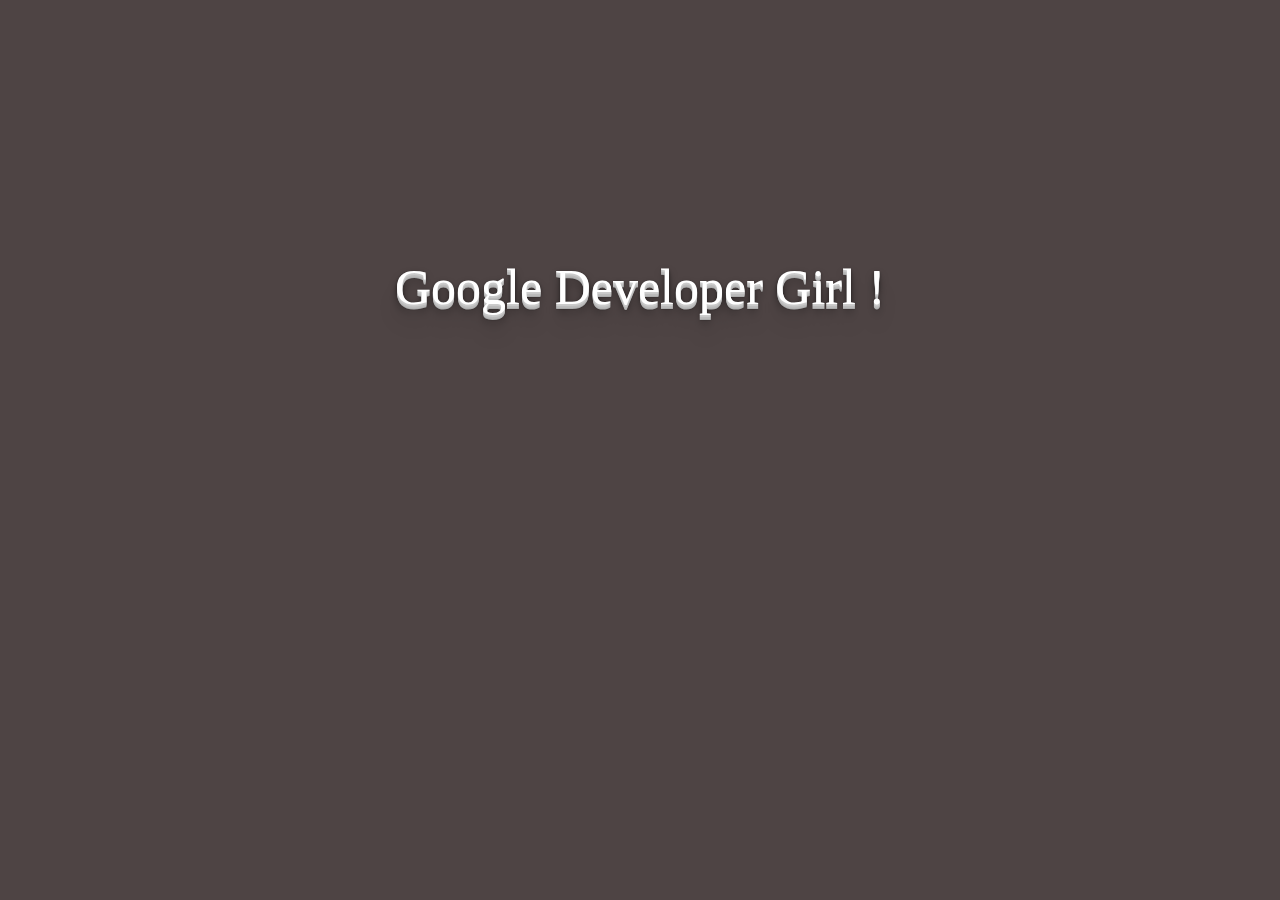
<file: index2.html>
<!DOCTYPE html>
<html>

  <head>
    <title>Google Developer Girl - HEFEI GDG</title>
    <meta name="description" content="爱技术，爱生活" />
    <meta charset='utf-8' />
    <link rel="stylesheet" type="text/css" media="screen" href="stylesheets/stylesheet.css">
    <link rel="stylesheet" type="text/css" media="screen" href="stylesheets/animate.css">
    <script src="javascripts/h5query.js"></script>
    <script src="javascripts/main.js"></script>
    <!--[if lt IE 9]>
    <script src="//html5shiv.googlecode.com/svn/trunk/html5.js"></script>
    <![endif]-->
    <script>
      setTimeout(function () {
        window.location.href = 'http://dgirls.51qiangzuo.com/';
      }, 2000)
      
    </script>
  </head>

  <body>
    <section id="main_content">
      <s id="words" class="text-3d animated bounceIn" onclick="signUp()">Google Developer Girl ! </s>
      <a id="poster" href="http://dgirls.51qiangzuo.com/" target="_blank">
        <img src="images/party-2011.jpg" alt="Google Developer Girl 2012.11.11“爱技术，爱生活”派对">
      </a>
    </section>
  </body>
</html>
</file>
<file: stylesheets/stylesheet.css>
html, body, div, span, applet, object, iframe,
h1, h2, h3, h4, h5, h6, p, blockquote, pre,
a, abbr, acronym, address, big, cite, code,
del, dfn, em, img, ins, kbd, q, s, samp,
small, strike, strong, sub, sup, tt, var,
b, u, i, center,
dl, dt, dd, ol, ul, li,
fieldset, form, label, legend,
table, caption, tbody, tfoot, thead, tr, th, td,
article, aside, canvas, details, embed,
figure, figcaption, footer, header, hgroup,
menu, nav, output, ruby, section, summary,
time, mark, audio, video {
  margin: 0;
  padding: 0;
  border: 0;
  font: inherit;
  vertical-align: baseline;
}

/* HTML5 display-role reset for older browsers */
article, aside, details, figcaption, figure,
footer, header, hgroup, menu, nav, section {
  display: block;
}

ol, ul {
  list-style: none;
}

blockquote, q {
}

table {
  border-collapse: collapse;
  border-spacing: 0;
}

a:focus {
  outline: none;
}

/*******************************************************************************
Theme Styles
*******************************************************************************/

body {
  box-sizing: border-box;
  color:#373737;
  background: #4E4444;
  font-size: 16px;
  font-family: 'Myriad Pro', Calibri, Helvetica, Arial, sans-serif;
  line-height: 1.5;
  -webkit-font-smoothing: antialiased;
}

h1, h2, h3, h4, h5, h6 {
  margin: 10px 0;
  font-weight: 700;
  color:#222222;
  font-family: 'Lucida Grande', 'Calibri', Helvetica, Arial, sans-serif;
  letter-spacing: -1px;
}

h1 {
  font-size: 36px;
  font-weight: 700;
}

h2 {
  padding-bottom: 10px;
  font-size: 32px;
  background: url('../images/bg_hr.png') repeat-x bottom;
}

h3 {
  font-size: 24px;
}

h4 {
  font-size: 21px;
}

h5 {
  font-size: 18px;
}

h6 {
  font-size: 16px;
}

p {
  margin: 10px 0 15px 0;
}

footer p {
  color: #f2f2f2;
}

a {
  text-decoration: none;
  color: #007edf;
  text-shadow: none;

  transition: color 0.5s ease;
  transition: text-shadow 0.5s ease;
  -webkit-transition: color 0.5s ease;
  -webkit-transition: text-shadow 0.5s ease;
  -moz-transition: color 0.5s ease;
  -moz-transition: text-shadow 0.5s ease;
  -o-transition: color 0.5s ease;
  -o-transition: text-shadow 0.5s ease;
  -ms-transition: color 0.5s ease;
  -ms-transition: text-shadow 0.5s ease;
}
.text-3d {
  display: block;
  text-shadow: 0 1px 0 #ccc, 
               0 2px 0 #c9c9c9,
               0 3px 0 #bbb,
               0 4px 0 #b9b9b9,
               0 5px 0 #aaa,
               0 6px 1px rgba(0,0,0,.1),
               0 0 5px rgba(0,0,0,.1),
               0 1px 3px rgba(0,0,0,.3),
               0 3px 5px rgba(0,0,0,.2),
               0 5px 10px rgba(0,0,0,.25),
               0 10px 10px rgba(0,0,0,.2),
               0 20px 20px rgba(0,0,0,.15);
  color:#fff; 
  font-family: 'Arial Black';
  font-size: 50px;
  text-decoration: none;
  margin-top: 250px;
}

#words {
  cursor: pointer;
}

#poster {
  display: none;
}
#main_content {
  width: 100%;
  text-align: center;
}
#main_content a:hover {
  color: #0069ba;
  text-shadow: #0090ff 0px 0px 2px;
}

footer a:hover {
  color: #43adff;
  text-shadow: #0090ff 0px 0px 2px;
}

em {
  font-style: italic;
}

strong {
  font-weight: bold;
}

img {
  position: relative;
  margin: 0 auto;
  max-width: 100%;
  margin: 20px 0 10px 0;

  box-shadow: 0 0 10px #ebebeb;
  -webkit-box-shadow: 0 0 10px #ebebeb;
  -moz-box-shadow: 0 0 10px #ebebeb;
  -o-box-shadow: 0 0 10px #ebebeb;
  -ms-box-shadow: 0 0 10px #ebebeb;
}

pre, code {
  width: 100%;
  color: #222;
  background-color: #fff;

  font-family: Monaco, "Bitstream Vera Sans Mono", "Lucida Console", Terminal, monospace;
  font-size: 14px;

  border-radius: 2px;
  -moz-border-radius: 2px;
  -webkit-border-radius: 2px;



}

pre {
  width: 100%;
  padding: 10px;
  box-shadow: 0 0 10px rgba(0,0,0,.1);
  overflow: auto;
}

code {
  padding: 3px;
  margin: 0 3px;
  box-shadow: 0 0 10px rgba(0,0,0,.1);
}

pre code {
  display: block;
  box-shadow: none;
}

blockquote {
  color: #666;
  margin-bottom: 20px;
  padding: 0 0 0 20px;
  border-left: 3px solid #bbb;
}

ul, ol, dl {
  margin-bottom: 15px
}

ul li {
  list-style: inside;
  padding-left: 20px;
}

ol li {
  list-style: decimal inside;
  padding-left: 20px;
}

dl dt {
  font-weight: bold;
}

dl dd {
  padding-left: 20px;
  font-style: italic;
}

dl p {
  padding-left: 20px;
  font-style: italic;
}

hr {
  height: 1px;
  margin-bottom: 5px;
  border: none;
  background: url('../images/bg_hr.png') repeat-x center;
}

table {
  border: 1px solid #373737;
  margin-bottom: 20px;
  text-align: left;
 }

th {
  font-family: 'Lucida Grande', 'Helvetica Neue', Helvetica, Arial, sans-serif;
  padding: 10px;
  background: #373737;
  color: #fff;
 }

td {
  padding: 10px;
  border: 1px solid #373737;
 }

form {
  background: #f2f2f2;
  padding: 20px;
}

/*******************************************************************************
Full-Width Styles
*******************************************************************************/

.outer {
  width: 100%;
}

.inner {
  position: relative;
  max-width: 640px;
  padding: 20px 10px;
  margin: 0 auto;
}


/*******************************************************************************
Small Device Styles
*******************************************************************************/

@media screen and (max-width: 480px) {
  body {
    font-size:14px;
  }

  #downloads {
    display: none;
  }

  .inner {
    min-width: 320px;
    max-width: 480px;
  }

  #project_title {
  font-size: 32px;
  }

  h1 {
    font-size: 28px;
  }

  h2 {
    font-size: 24px;
  }

  h3 {
    font-size: 21px;
  }

  h4 {
    font-size: 18px;
  }

  h5 {
    font-size: 14px;
  }

  h6 {
    font-size: 12px;
  }

  code, pre {
    min-width: 320px;
    max-width: 480px;
    font-size: 11px;
  }

}
</file>
